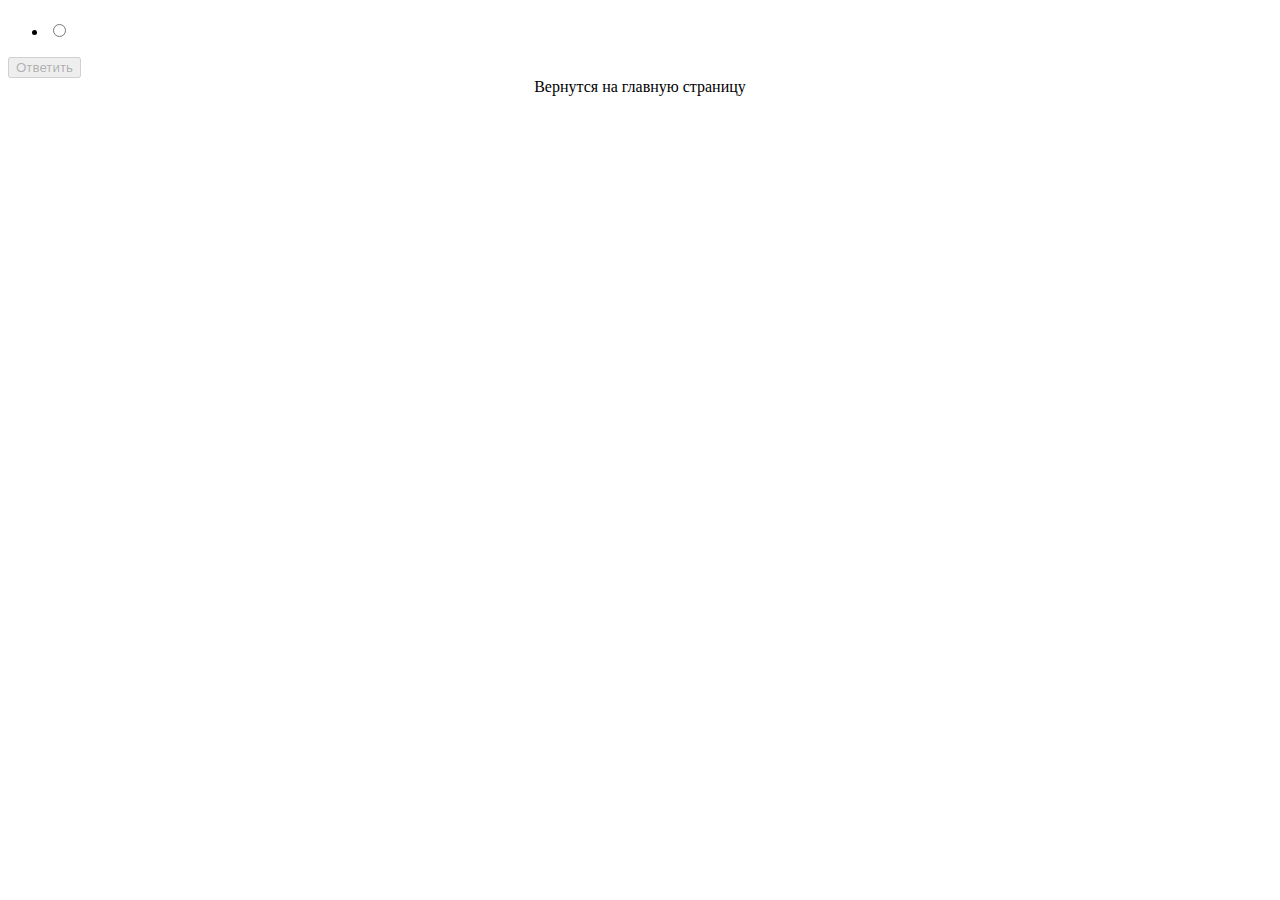
<file: src/main/resources/templates/tests/index.html>
<!DOCTYPE html>
<html lang="en" xmlns:th="http://www.thymeleaf.org">
<head>
    <meta charset="UTF-8">
    <link rel="stylesheet" th:href="@{/css/style.css}"/>
    <title>Question</title>
</head>
<body>
<div>

    <header>
        <h1 id="h1" th:text="'Вопрос ' + ${question.getId()}"></h1>
    </header>

    <form th:method="post" th:action="@{/tests/answer/{id}(id=${question.getId()})}" th:object="${question}">

        <h3 th:text="*{getQuestion()}"></h3>
        <ul>
            <li id="li" th:each="test : *{getTestOptions()}">
                <input type="radio" th:field="${question.answer}"   th:value="${test}"  th:name="testOptions"
                       onclick="document.getElementById('push').disabled = false">
                <label th:text="${test}"></label>
            </li>
        </ul>
        <input th:id="push" type="submit" value="Ответить" disabled>
    </form>


    <div align="center">
        <a th:href="@{/tests}">Вернутся на главную страницу</a>
    </div>
</div>
</body>
</html>
</file>
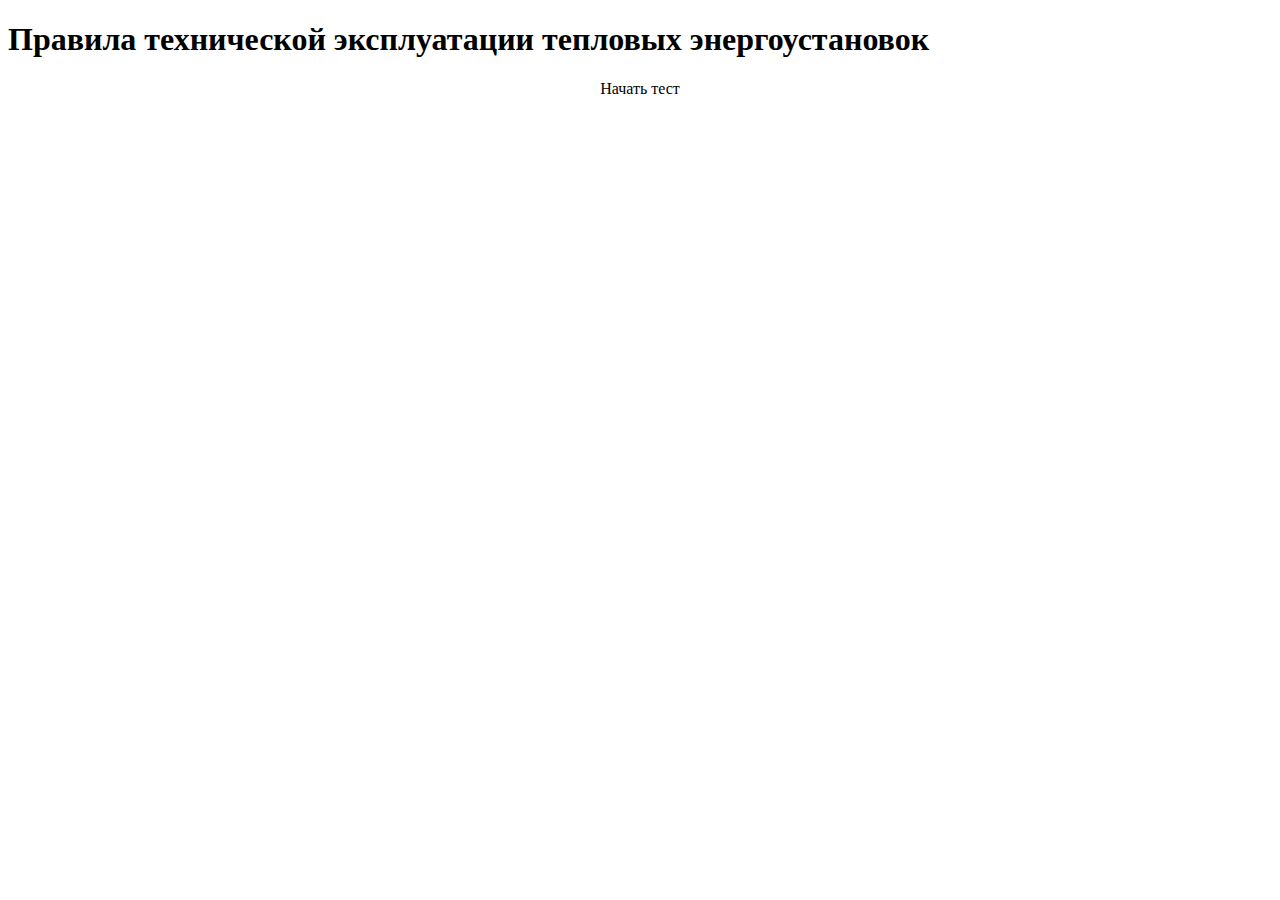
<file: src/main/resources/templates/tests/home.html>
<!DOCTYPE html>
<html lang="en" xmlns:th="https://www.thymeleaf.org">
<head>
    <meta charset="UTF-8">
    <link rel="stylesheet" th:href="@{/css/style.css}" />
    <title>Begin</title>
</head>
<body>
<h1 id="h1">Правила технической эксплуатации тепловых энергоустановок</h1>
<div align="center">
    <a  th:href="@{/tests/1}" >Начать тест</a>
</div>
</body>
</html>
</file>
